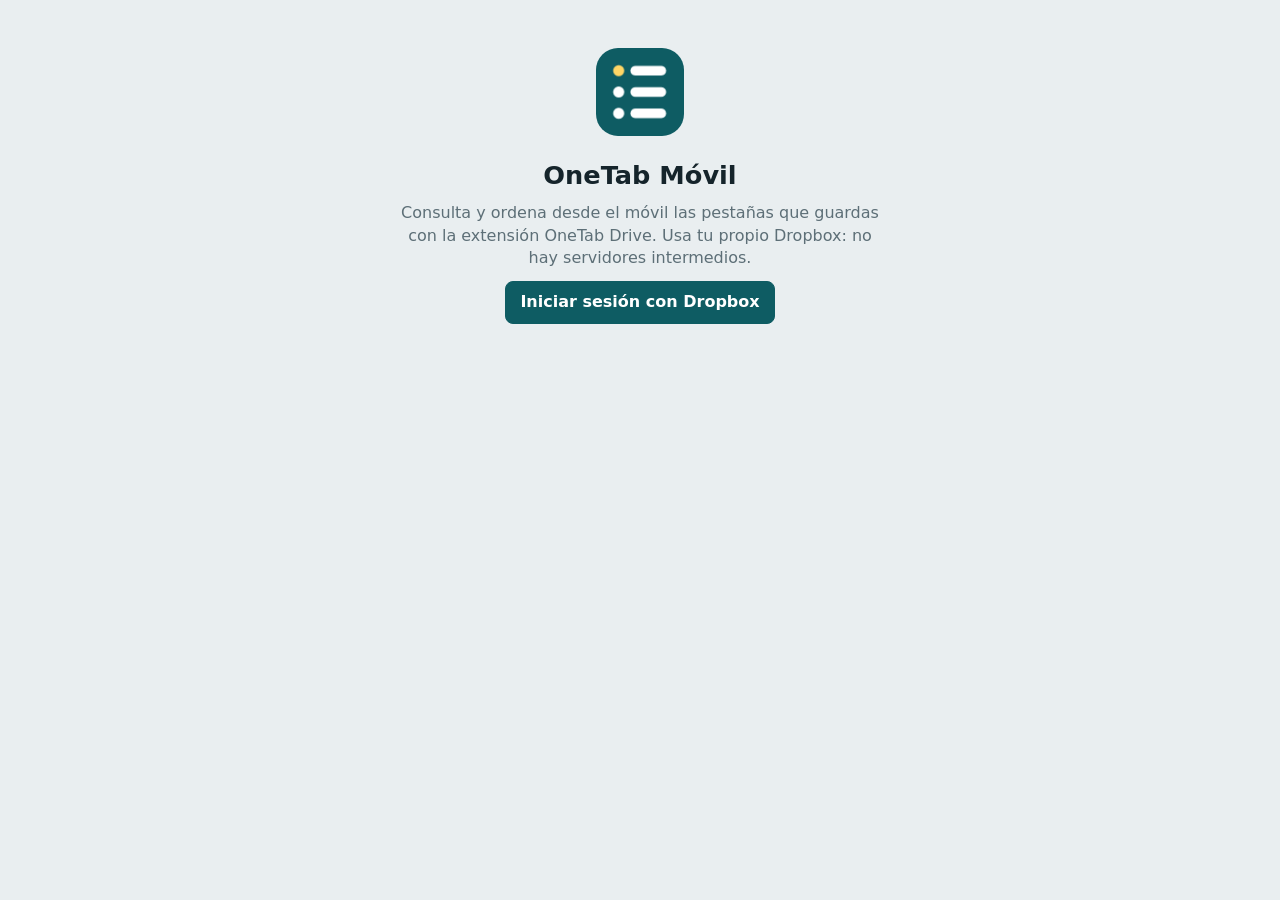
<file: index.html>
<!doctype html>
<html lang="es">
<head>
<meta charset="utf-8">
<meta name="viewport" content="width=device-width, initial-scale=1, viewport-fit=cover">
<meta http-equiv="Content-Security-Policy" content="default-src 'self'; script-src 'self'; style-src 'self' 'unsafe-inline'; img-src 'self' data: blob:; connect-src https://api.dropboxapi.com https://content.dropboxapi.com https://notify.dropboxapi.com; media-src blob:; manifest-src 'self'; worker-src 'self'; base-uri 'none'; form-action 'self'; object-src 'none'">
<meta name="referrer" content="no-referrer">
<meta name="theme-color" content="#0e5c63">
<meta name="description" content="Gestiona desde el móvil las pestañas que guardas con OneTab Drive y pasa archivos al ordenador (Dropbox).">
<title>OneTab Móvil</title>
<link rel="manifest" href="manifest.webmanifest">
<link rel="icon" href="icons/icon-192.png">
<link rel="apple-touch-icon" href="icons/apple-touch-icon.png">
<link rel="stylesheet" href="app.css">
<script type="module" src="js/app.js"></script>
</head>
<body>
<div id="app" class="app" aria-live="polite">
  <p class="boot">Cargando…</p>
</div>
<dialog id="sheet" class="sheet"></dialog>
<div id="toast" class="toast" role="status" hidden></div>
<noscript><p class="boot">Esta app necesita JavaScript.</p></noscript>
</body>
</html>
</file>
<file: app.css>
/* Mismos colores que la extensión (manager/tokens.css). Claro/oscuro según el sistema o el ajuste. */
:root {
  color-scheme: light;
  --bg: #e9eef0; --surface: #ffffff; --surface-2: #f4f7f8; --ink: #15242b; --muted: #5d6f77; --line: #d3dde1;
  --accent: #0e5c63; --accent-ink: #ffffff; --accent-soft: #d6eaec; --mark: #e8a913; --danger: #b3261e; --danger-ink: #ffffff; --focus: #1f7a83;
  --radius-s: 8px; --radius-m: 14px;
  --font: system-ui, -apple-system, "Segoe UI", Roboto, "Helvetica Neue", Arial, sans-serif;
  --safe-b: env(safe-area-inset-bottom, 0px);
  --safe-t: env(safe-area-inset-top, 0px);
}
@media (prefers-color-scheme: dark) {
  :root:not([data-theme="light"]) {
    color-scheme: dark;
    --bg: #0d1517; --surface: #152024; --surface-2: #1b282d; --ink: #e2ebed; --muted: #8ea1a7; --line: #2a3a40;
    --accent: #5cc3c9; --accent-ink: #072326; --accent-soft: #173a3e; --mark: #f2c14e; --danger: #f2867d; --danger-ink: #2b0705; --focus: #7fd6db;
  }
}
:root[data-theme="dark"] {
  color-scheme: dark;
  --bg: #0d1517; --surface: #152024; --surface-2: #1b282d; --ink: #e2ebed; --muted: #8ea1a7; --line: #2a3a40;
  --accent: #5cc3c9; --accent-ink: #072326; --accent-soft: #173a3e; --mark: #f2c14e; --danger: #f2867d; --danger-ink: #2b0705; --focus: #7fd6db;
}

* { box-sizing: border-box; }
html, body { margin: 0; background: var(--bg); color: var(--ink); font: 16px/1.4 var(--font); -webkit-text-size-adjust: 100%; }
body { min-height: 100dvh; overscroll-behavior-y: contain; }
a { color: inherit; }
button, input, select, textarea { font: inherit; color: inherit; }
:focus-visible { outline: 2px solid var(--focus); outline-offset: 2px; }
.boot { padding: 40px 16px; text-align: center; color: var(--muted); }
.muted { color: var(--muted); }
.small { font-size: .85rem; }
[hidden] { display: none !important; }

/* ───── Estructura ───── */
.app { max-width: 760px; margin: 0 auto; min-height: 100dvh; display: flex; flex-direction: column; }
.top { position: sticky; top: 0; z-index: 5; background: var(--bg); padding: calc(10px + var(--safe-t)) 16px 8px; }
.top-row { display: flex; align-items: center; gap: 10px; }
.top h1 { font-size: 1.35rem; margin: 0; flex: 1; min-width: 0; overflow: hidden; text-overflow: ellipsis; white-space: nowrap; }
.pill { border: 1px solid var(--line); background: var(--surface); border-radius: 999px; padding: 5px 10px; font-size: .8rem; display: inline-flex; align-items: center; gap: 6px; cursor: pointer; white-space: nowrap; }
.pill .dot { width: 8px; height: 8px; border-radius: 50%; background: var(--muted); }
.pill[data-s="ok"] .dot { background: #2e9b57; }
.pill[data-s="syncing"] .dot { background: var(--mark); animation: pulse 1s infinite alternate; }
.pill[data-s="error"] .dot, .pill[data-s="locked"] .dot { background: var(--danger); }
@keyframes pulse { to { opacity: .3; } }
.search { margin-top: 10px; display: flex; gap: 8px; }
.search .sort-btn { width: 44px; height: 44px; border: 1px solid var(--line); background: var(--surface); border-radius: var(--radius-s); color: var(--ink); }
.search .sort-btn.on { color: var(--accent); border-color: var(--accent); }
.field { width: 100%; border: 1px solid var(--line); background: var(--surface); border-radius: var(--radius-s); padding: 10px 12px; min-height: 44px; }
textarea.field { min-height: 90px; resize: vertical; }
select.field { padding-right: 8px; }
.filters { display: flex; gap: 8px; margin-top: 8px; overflow-x: auto; padding-bottom: 2px; scrollbar-width: none; }
.filters::-webkit-scrollbar { display: none; }
.filters select { width: auto; min-height: 38px; padding: 6px 10px; font-size: .9rem; flex: 1 1 0; min-width: 0; max-width: 260px; text-overflow: ellipsis; }
.main { flex: 1; padding: 4px 16px calc(96px + var(--safe-b)); }

.nav { position: fixed; left: 0; right: 0; bottom: 0; z-index: 6; background: var(--surface); border-top: 1px solid var(--line); display: flex; justify-content: center; padding-bottom: var(--safe-b); }
.nav-in { display: flex; width: 100%; max-width: 760px; }
.nav a { flex: 1; text-decoration: none; display: flex; flex-direction: column; align-items: center; gap: 2px; padding: 8px 2px 9px; font-size: .72rem; color: var(--muted); position: relative; min-height: 56px; }
.nav a[aria-current="page"] { color: var(--accent); font-weight: 600; }
.nav svg { width: 24px; height: 24px; }
.badge { position: absolute; top: 4px; left: calc(50% + 6px); background: var(--danger); color: var(--danger-ink); border-radius: 999px; font-size: .68rem; padding: 0 6px; line-height: 17px; font-weight: 600; }

.fab { position: fixed; right: max(16px, calc(50vw - 364px)); bottom: calc(72px + var(--safe-b)); z-index: 6; width: 56px; height: 56px; border-radius: 18px; border: none; background: var(--accent); color: var(--accent-ink); box-shadow: 0 6px 18px rgb(0 0 0 / .22); display: grid; place-items: center; cursor: pointer; }
.fab svg { width: 26px; height: 26px; }

/* ───── Botones ───── */
.btn { border: 1px solid var(--line); background: var(--surface); border-radius: var(--radius-s); padding: 9px 14px; min-height: 42px; cursor: pointer; display: inline-flex; align-items: center; justify-content: center; gap: 6px; }
.btn.primary { background: var(--accent); color: var(--accent-ink); border-color: var(--accent); font-weight: 600; }
.btn.danger { color: var(--danger); }
.btn.block { width: 100%; }
a.btn { text-decoration: none; color: inherit; }
a.btn.primary { color: var(--accent-ink); }
.icon-btn { border: none; background: none; width: 42px; height: 42px; border-radius: 50%; display: grid; place-items: center; cursor: pointer; color: var(--muted); flex: none; }
.icon-btn svg { width: 22px; height: 22px; }
.icon-btn.on { color: var(--mark); }
.row { display: flex; gap: 8px; flex-wrap: wrap; align-items: center; }

/* ───── Tarjetas de grupo ───── */
.count { color: var(--muted); font-size: .85rem; margin: 6px 2px 10px; }
.group { background: var(--surface); border: 1px solid var(--line); border-radius: var(--radius-m); margin-bottom: 10px; overflow: hidden; }
.g-head { display: flex; align-items: flex-start; gap: 4px; padding: 6px 4px 6px 12px; }
.g-main { flex: 1; min-width: 0; padding: 6px 0; cursor: pointer; background: none; border: none; text-align: left; }
.g-title { font-weight: 600; overflow-wrap: anywhere; }
.g-meta { font-size: .8rem; color: var(--muted); margin-top: 2px; display: flex; flex-wrap: wrap; gap: 4px 8px; align-items: center; }
.chip { display: inline-flex; align-items: center; gap: 5px; border-radius: 999px; padding: 1px 8px; background: var(--surface-2); border: 1px solid var(--line); font-size: .75rem; color: var(--ink); }
.chip i { width: 8px; height: 8px; border-radius: 50%; display: inline-block; }
.g-note { margin: 0 12px 8px; padding: 8px 10px; background: var(--surface-2); border-radius: var(--radius-s); font-size: .88rem; white-space: pre-wrap; overflow-wrap: anywhere; }
.tabs { list-style: none; margin: 0; padding: 0 0 6px; border-top: 1px solid var(--line); }
.tab-wrap { position: relative; overflow: hidden; }
.tab-wrap + .tab-wrap { border-top: 1px solid color-mix(in srgb, var(--line) 55%, transparent); }
.tab { display: flex; align-items: center; gap: 6px; padding: 0 4px 0 12px; background: var(--surface); position: relative; touch-action: pan-y; }
.swipe-bg { position: absolute; inset: 0; display: flex; align-items: center; justify-content: flex-end; gap: 8px; padding-right: 18px; background: var(--muted); color: #fff; font-weight: 600; font-size: .9rem; opacity: 0; }
.swipe-bg svg { width: 22px; height: 22px; }
.tab-wrap.swiping .swipe-bg { opacity: 1; }
.tab-wrap.armed .swipe-bg { background: #2e9b57; }
.tab-sel { flex: 1; min-width: 0; display: flex; gap: 10px; align-items: center; padding: 9px 0; background: none; border: none; text-align: left; cursor: pointer; }
.box { width: 24px; height: 24px; flex: none; color: var(--muted); }
.box.on, .sel-btn[aria-pressed="true"] { color: var(--accent); }
.box svg { width: 24px; height: 24px; }
.box-tick { stroke: var(--accent-ink); }
.group.selected { border-color: var(--accent); box-shadow: 0 0 0 1px var(--accent); }
.tab a { flex: 1; min-width: 0; display: flex; gap: 10px; align-items: center; padding: 9px 0; text-decoration: none; }
.fav { width: 28px; height: 28px; border-radius: 7px; flex: none; display: grid; place-items: center; font-size: .8rem; font-weight: 700; color: #fff; text-transform: uppercase; }
.t-txt { min-width: 0; }
.t-title { display: block; overflow: hidden; text-overflow: ellipsis; white-space: nowrap; font-size: .95rem; }
.t-url { display: block; overflow: hidden; text-overflow: ellipsis; white-space: nowrap; font-size: .76rem; color: var(--muted); }
.tg { font-size: .72rem; margin: 6px 12px 0; color: var(--muted); }
mark { background: color-mix(in srgb, var(--mark) 45%, transparent); color: inherit; border-radius: 3px; }
.more { display: flex; justify-content: center; margin: 12px 0; }

.empty { text-align: center; padding: 40px 12px; color: var(--muted); }
.empty h2 { color: var(--ink); font-size: 1.1rem; margin: 0 0 6px; }

/* ───── Paneles (ajustes, inicio de sesión) ───── */
.panel { background: var(--surface); border: 1px solid var(--line); border-radius: var(--radius-m); padding: 16px; margin-bottom: 12px; }
.panel h2 { font-size: 1.05rem; margin: 0 0 8px; }
.panel p { margin: 0 0 10px; }
.panel label.opt { display: flex; gap: 10px; align-items: center; min-height: 44px; }
.panel label.opt input { width: 20px; height: 20px; accent-color: var(--accent); }
.list-plain { list-style: none; padding: 0; margin: 0 0 10px; }
.list-plain li { display: flex; align-items: center; gap: 8px; padding: 6px 0; border-bottom: 1px solid var(--line); }
.list-plain li span { flex: 1; min-width: 0; overflow-wrap: anywhere; }
.list-plain li > span.muted { flex: none; text-align: right; white-space: nowrap; }
.hero { padding: calc(48px + var(--safe-t)) 16px 24px; text-align: center; }
.hero img { width: 88px; height: 88px; border-radius: 22px; }
.hero h1 { margin: 16px 0 8px; font-size: 1.6rem; }
.hero p { color: var(--muted); max-width: 30em; margin: 0 auto 12px; }
.hero .panel { text-align: left; max-width: 30em; margin: 20px auto; }
.err { color: var(--danger); }
code { font-size: .85em; background: var(--surface-2); padding: 1px 5px; border-radius: 5px; overflow-wrap: anywhere; }

/* ───── Hoja inferior (menús y formularios) ───── */
.sheet { border: none; padding: 0; margin: auto auto 0; width: 100%; max-width: 760px; max-height: 88dvh; border-radius: 18px 18px 0 0; background: var(--surface); color: var(--ink); overflow-y: auto; overscroll-behavior: contain; }
.sheet::backdrop { background: rgb(0 0 0 / .45); }
.sheet[open] { animation: up .18s ease-out; }
@keyframes up { from { transform: translateY(30%); } }
.sheet-in { padding: 8px 16px calc(16px + var(--safe-b)); }
.sheet-grip { width: 40px; height: 4px; border-radius: 4px; background: var(--line); margin: 6px auto 10px; }
.sheet h3 { margin: 0 0 4px; font-size: 1.05rem; overflow-wrap: anywhere; }
.sheet .sub { color: var(--muted); font-size: .82rem; margin: 0 0 10px; overflow-wrap: anywhere; }
.menu { list-style: none; margin: 0; padding: 0; }
.menu button { width: 100%; text-align: left; background: none; border: none; padding: 13px 4px; display: flex; gap: 14px; align-items: center; cursor: pointer; border-radius: var(--radius-s); }
.menu button:active { background: var(--surface-2); }
.menu svg { width: 22px; height: 22px; color: var(--muted); flex: none; }
.menu .danger, .menu .danger svg { color: var(--danger); }
.form { display: grid; gap: 12px; }
.form label { display: grid; gap: 4px; font-size: .9rem; }
.form .actions { display: flex; gap: 8px; justify-content: flex-end; margin-top: 4px; }

.toast { position: fixed; left: 50%; bottom: calc(140px + var(--safe-b)); transform: translateX(-50%); background: var(--ink); color: var(--bg); padding: 10px 16px; border-radius: 10px; z-index: 20; max-width: calc(100vw - 32px); font-size: .9rem; box-shadow: 0 4px 14px rgb(0 0 0 / .25); }
.btn svg { width: 20px; height: 20px; flex: none; }
.list-plain li .chip { flex: none; }

.toast { display: flex; align-items: center; gap: 14px; }
.toast-btn { background: none; border: none; color: var(--accent-soft); font-weight: 700; text-transform: uppercase; font-size: .82rem; letter-spacing: .03em; padding: 4px 0; cursor: pointer; }
.section { font-size: .95rem; margin: 14px 2px 8px; }
.chip.due { background: color-mix(in srgb, var(--mark) 30%, var(--surface)); border-color: var(--mark); }
.panel label.opt, .form label.opt { display: flex; gap: 10px; align-items: center; min-height: 44px; }
.selbar { position: fixed; left: 0; right: 0; bottom: 0; z-index: 6; background: var(--surface); border-top: 1px solid var(--line); display: flex; align-items: center; gap: 8px; padding: 8px max(16px, calc(50vw - 364px)) calc(8px + var(--safe-b)); }
.selcount { flex: 1; min-width: 0; font-size: .9rem; color: var(--muted); white-space: nowrap; overflow: hidden; text-overflow: ellipsis; }
.selbar .sel-cancel { color: var(--ink); margin-left: -8px; }
@media (max-width: 400px) {
  .selbar { gap: 6px; padding-left: 12px; padding-right: 12px; }
  .selbar .btn { padding-left: 11px; padding-right: 11px; }
}
@media (max-width: 340px) { .selword { display: none; } }
.btn[disabled] { opacity: .5; }
.shots { display: grid; grid-template-columns: repeat(auto-fill, minmax(150px, 1fr)); gap: 10px; }
.shot { background: var(--surface); border: 1px solid var(--line); border-radius: var(--radius-m); padding: 0 0 8px; overflow: hidden; text-align: left; cursor: pointer; display: flex; flex-direction: column; }
.shot-img { aspect-ratio: 4 / 3; background: var(--surface-2); display: block; overflow: hidden; }
.shot-img img { width: 100%; height: 100%; object-fit: cover; object-position: top; display: block; }
.shot-img img:not([src]) { visibility: hidden; }
.shot-img.broken { background: repeating-linear-gradient(45deg, var(--surface-2), var(--surface-2) 8px, var(--line) 8px, var(--line) 9px); }
.shot-t { font-size: .85rem; padding: 6px 8px 0; overflow: hidden; text-overflow: ellipsis; white-space: nowrap; }
.shot-d { font-size: .75rem; color: var(--muted); padding: 0 8px; }
.viewer { margin-top: 12px; }
.viewer img { width: 100%; display: block; border-radius: 6px; }
.viewer img + img { border-radius: 0; }
.mlist { padding: 4px 8px; }
.mrow { display: flex; align-items: center; gap: 14px; padding: 14px 6px; text-decoration: none; }
.mrow + .mrow { border-top: 1px solid var(--line); }
.mrow > span:first-of-type { flex: 1; }
.mrow svg { width: 22px; height: 22px; color: var(--muted); flex: none; }
.dup-list li { align-items: flex-start; }
.imp-res { margin-top: 12px; padding-top: 12px; border-top: 1px solid var(--line); }
#imp-text, #excl { min-height: 140px; font-size: .9rem; }
.form .row { justify-content: flex-end; }

/* ───── Archivos (intercambio con el ordenador) ───── */
.xf-send { display: flex; gap: 8px; margin: 6px 0 12px; }
.xf-pick { flex: 1; min-height: 52px; font-size: 1rem; position: relative; }
.xf-send > .btn:not(.xf-pick) { flex: none; min-height: 52px; }
.xf-up { list-style: none; margin: 0 0 12px; padding: 10px 12px; display: grid; gap: 8px; background: var(--surface); border: 1px solid var(--line); border-radius: var(--radius-m); }
.xf-up li { display: grid; grid-template-columns: 1fr auto; gap: 4px 10px; font-size: .9rem; }
.xf-up li .xf-bar, .xf-up li .row { grid-column: 1 / -1; }
.xf-up li.err .xf-meta { color: var(--danger); grid-column: 1 / -1; }
.xf-up .row .btn { min-height: 36px; padding: 6px 12px; font-size: .88rem; }
.xf-head { display: flex; align-items: center; gap: 8px; margin: 0 0 6px; }
.xf-head .count { flex: 1; margin: 0; }
.xf-live { font-size: .78rem; color: var(--muted); display: inline-flex; align-items: center; gap: 5px; }
.xf-live::before { content: ""; width: 8px; height: 8px; border-radius: 50%; background: #2e9b57; }
.xf-list { background: var(--surface); border: 1px solid var(--line); border-radius: var(--radius-m); overflow: hidden; }
.xf-row { display: flex; align-items: center; border-top: 1px solid var(--line); }
.xf-row:first-child { border-top: 0; }
.xf-row.fresh { box-shadow: inset 3px 0 0 var(--accent); background: color-mix(in srgb, var(--accent-soft) 45%, var(--surface)); }
.xf-open { flex: 1; min-width: 0; display: flex; align-items: center; gap: 12px; padding: 10px 4px 10px 12px; background: none; border: 0; text-align: left; cursor: pointer; }
.xf-ic { flex: none; width: 52px; height: 52px; border-radius: var(--radius-s); background: var(--surface-2); display: grid; place-items: center; overflow: hidden; color: var(--muted); }
.xf-ic img { width: 100%; height: 100%; object-fit: cover; }
.xf-ic svg { width: 26px; height: 26px; }
.xf-main { flex: 1; min-width: 0; display: flex; flex-direction: column; gap: 2px; }
.xf-name { font-weight: 600; overflow: hidden; text-overflow: ellipsis; white-space: nowrap; }
.xf-meta { font-size: .8rem; color: var(--muted); }
.xf-new { display: inline-block; background: var(--accent); color: var(--accent-ink); border-radius: 999px; padding: 0 7px; font-size: .72rem; font-weight: 600; }
.xf-snip { font-size: .85rem; color: var(--ink); overflow: hidden; text-overflow: ellipsis; white-space: nowrap; }
.xf-bar { display: block; height: 4px; border-radius: 4px; background: var(--line); overflow: hidden; margin-top: 3px; }
.xf-bar i { display: block; height: 100%; background: var(--accent); transition: width .15s; }
.xf-get { flex: none; width: 52px; height: 52px; margin-right: 6px; color: var(--accent); }
.xf-get svg { width: 24px; height: 24px; }
.xf-foot { margin-top: 14px; }
.xf-acts { margin-bottom: 10px; }
.xf-acts a.btn { text-decoration: none; }
.xf-pre { white-space: pre-wrap; overflow-wrap: anywhere; background: var(--surface-2); border-radius: var(--radius-s); padding: 10px 12px; margin: 0; font: inherit; max-height: 50dvh; overflow: auto; user-select: text; }
.viewer video, .viewer audio { width: 100%; max-height: 60dvh; }
.nav a span:not(.badge) { overflow: hidden; text-overflow: ellipsis; white-space: nowrap; max-width: 100%; }
.xf-del { flex: none; width: 44px; height: 52px; margin-right: 4px; color: var(--muted); }
.xf-get { margin-right: 0; }
.xf-up-sum { border-bottom: 1px solid var(--line); padding-bottom: 6px; }
.xf-retry { margin: -4px 0 12px; }
</file>
